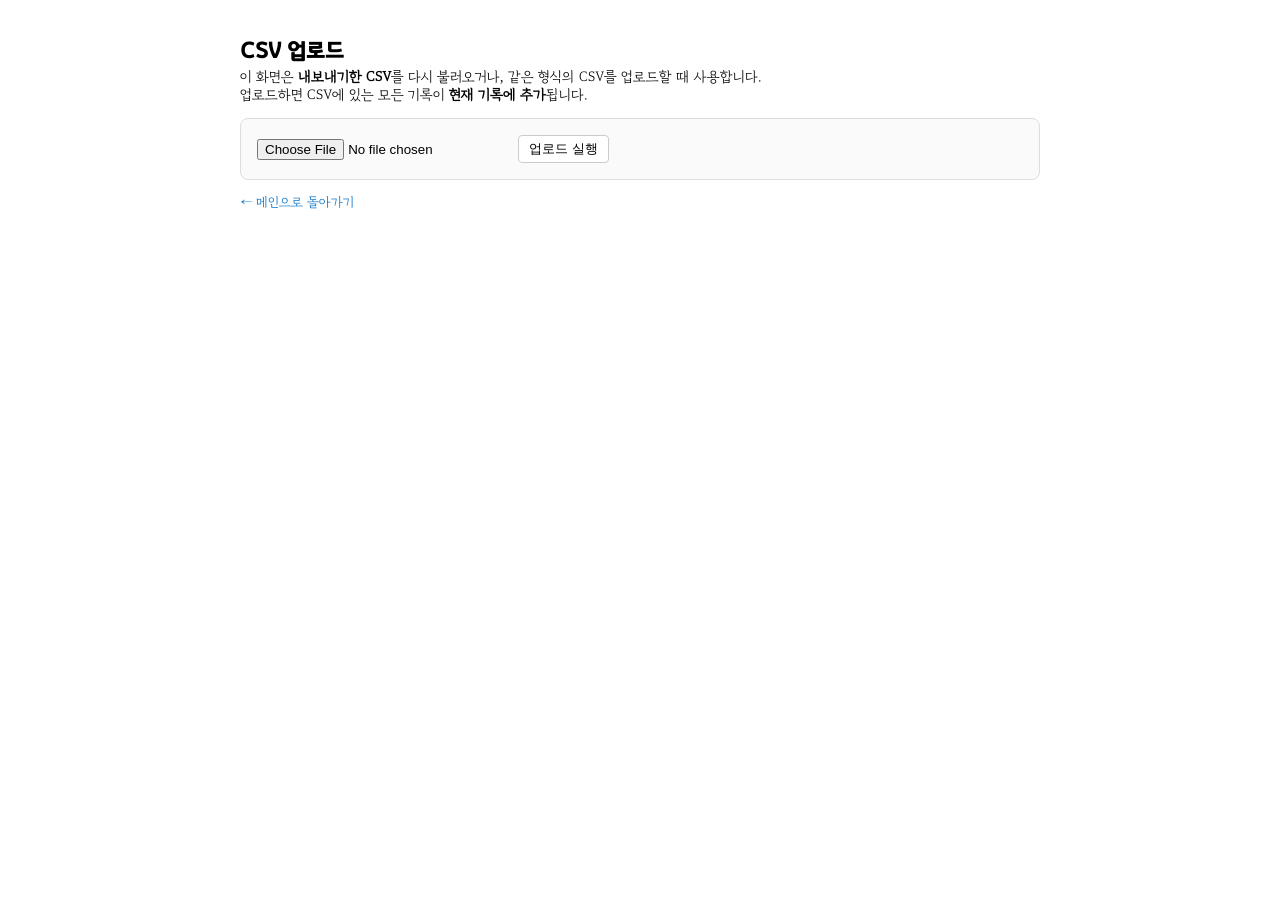
<file: templates/import.html>
<!DOCTYPE html>
<html lang="ko">

<head>
  <meta charset="UTF-8">
  <title>CSV 업로드 - {{ club_name }} 마작 레이팅</title>
  <link rel="icon" href="/static/icon.png" type="image/png">
  <link rel="apple-touch-icon" href="/static/icon.png">
  <link rel="icon" type="image/png" sizes="192x192" href="/static/icon.png">
  <link rel="manifest" href="/static/manifest.json">
  <style>
    @font-face {
      font-family: 'GyeonggiBatang';
      src: url('/static/gyeonggi_batang_regular.woff2') format('woff2');
      font-weight: normal;
      font-style: normal;
    }
    @font-face {
      font-family: 'GyeonggiTitle';
      src: url('/static/gyeonggi_title_medium.woff2') format('woff2');
      font-weight: 500;
      font-style: normal;
    }

    body {
      font-family: 'GyeonggiBatang', -apple-system, BlinkMacSystemFont, "Segoe UI", sans-serif;
      max-width: 800px;
      margin: 40px auto;
      padding: 0 16px;
    }

    h1, h2, h3, h4, h5, h6 {
      font-family: 'GyeonggiTitle', -apple-system, sans-serif;
    }

    h1 {
      font-size: 22px;
      margin-bottom: 8px;
    }

    p {
      font-size: 14px;
      margin: 4px 0;
    }

    .upload-box {
      margin-top: 16px;
      padding: 16px;
      border: 1px solid #ddd;
      border-radius: 8px;
      background: #fafafa;
    }

    .upload-box form {
      display: flex;
      align-items: center;
      gap: 8px;
      font-size: 14px;
    }

    .upload-box button {
      font-size: 13px;
      padding: 4px 10px;
      border-radius: 4px;
      border: 1px solid #ccc;
      background: #fff;
      cursor: pointer;
    }

    .upload-box button:hover {
      background: #eee;
    }

    .back-link {
      display: inline-block;
      margin-top: 16px;
      font-size: 13px;
      text-decoration: none;
      color: #0070c9;
    }
  </style>
</head>

<body>
  <h1>CSV 업로드</h1>
  <p>이 화면은 <strong>내보내기한 CSV</strong>를 다시 불러오거나, 같은 형식의 CSV를 업로드할 때 사용합니다.</p>
  <p>업로드하면 CSV에 있는 모든 기록이 <strong>현재 기록에 추가</strong>됩니다.</p>

  <div class="upload-box">
    <form action="/import" method="post" enctype="multipart/form-data">
      <input type="file" name="file" accept=".csv">
      <button type="submit">업로드 실행</button>
    </form>
  </div>

  <a href="/" class="back-link">← 메인으로 돌아가기</a>
</body>

</html>
</file>
